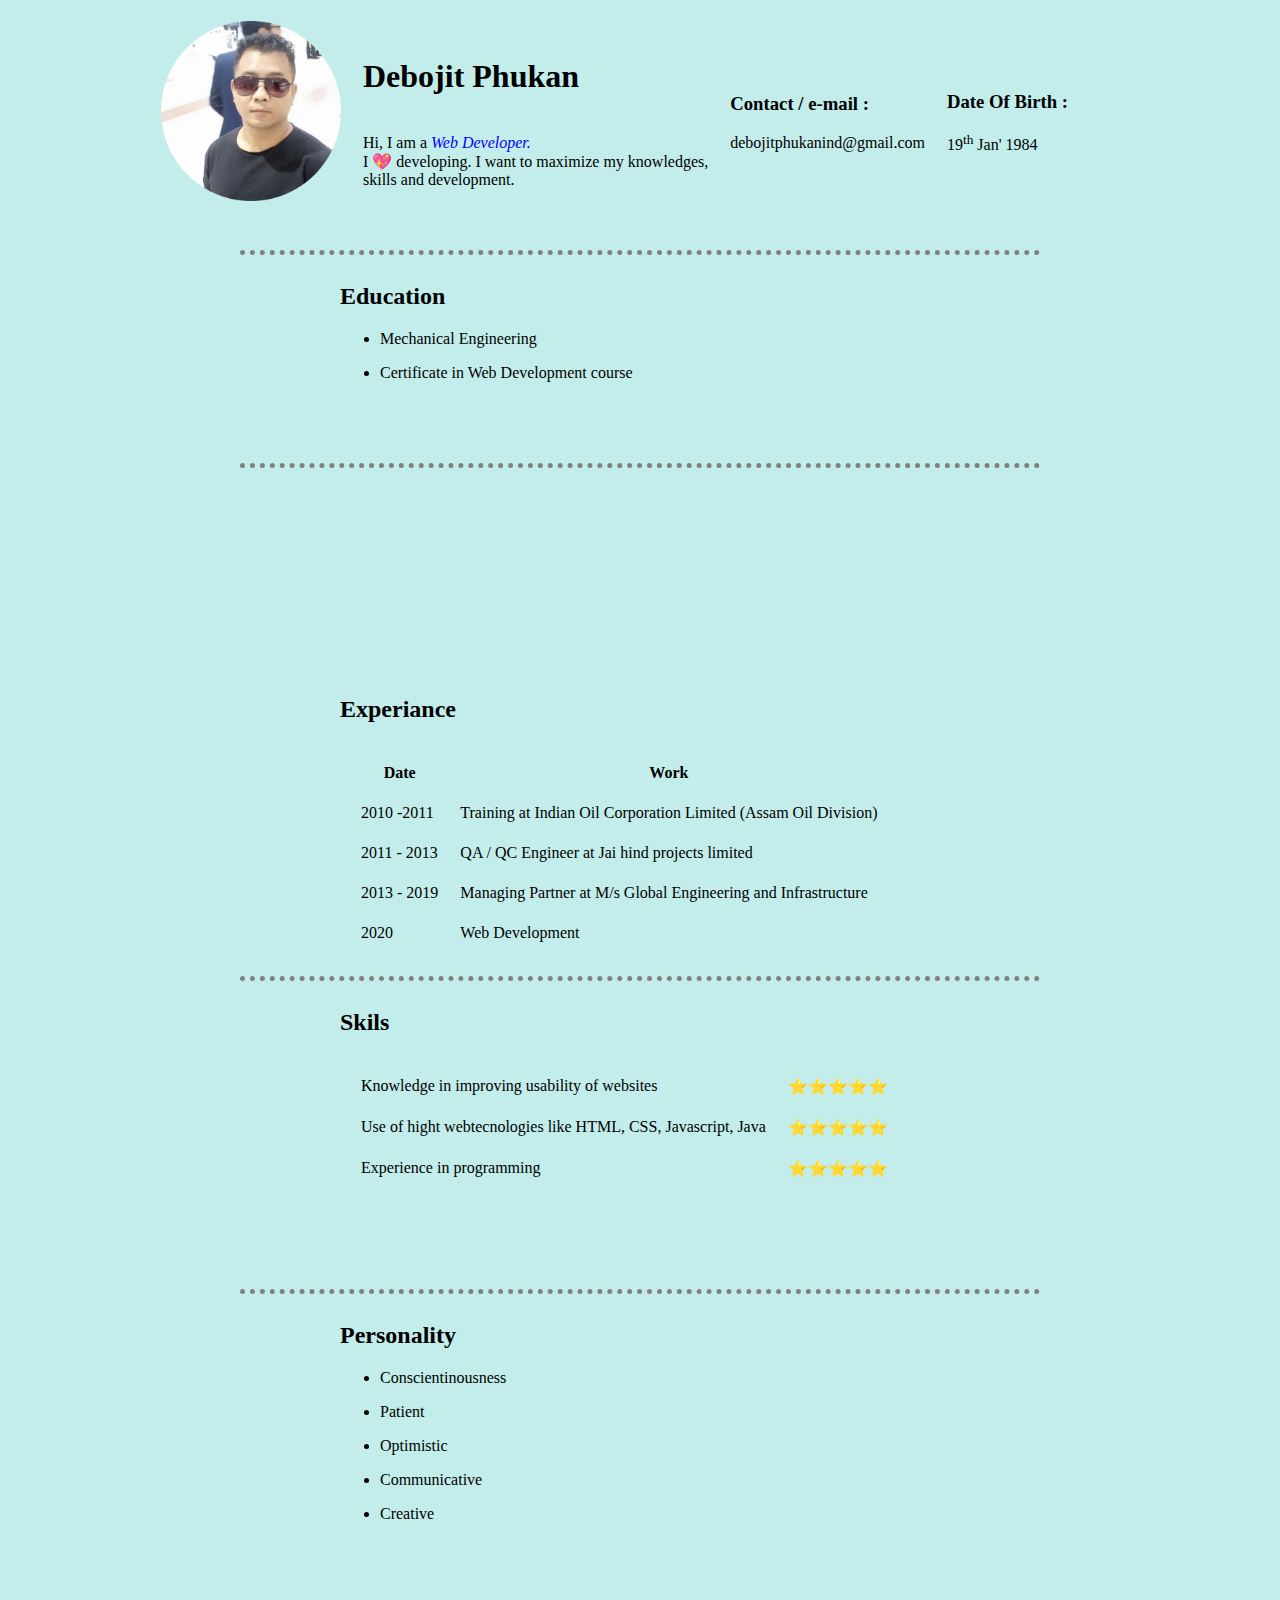
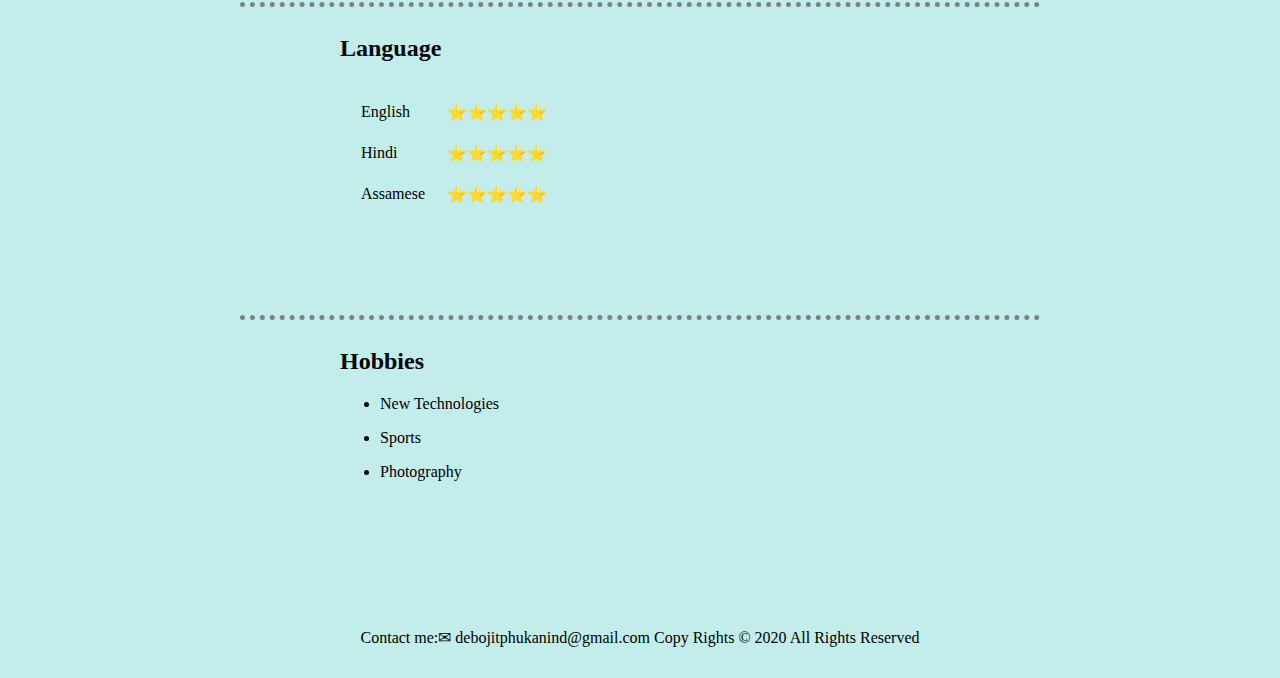
<file: index.html>
<!DOCTYPE html>
<html lang="en" dir="ltr">
  <head>
    <meta charset="utf-8">
    <title> Debojit Phukan's Personal Site</title>
    <link rel="stylesheet" href="css/style.css">
    <link rel="icon" href="Images/favicon.ico">
  </head>
  <body>
      <div class="maincontainer">
        <div class="topcontainer">
          <table cellspacing="20">
              <tr>
              <td ><img src="Images/Debojit Phukan DP.png" alt="Debojit Phukan" width="180px"></td>
              <td>
                <h1><a class="links" target="_blank" rel="noreferrer noopener" href="index-home.html">Debojit Phukan </a></h1><br />
                Hi, I am a <em class="blue"> Web Developer. </em> <br> I 💖 developing. I want to maximize my knowledges,<br /> skills and development.
              </td>
              <td><h3>Contact / e-mail :</h3> <a class="links" target="_blank" rel="noreferrer noopener" href="mailto:debojitphukanind@gmail.com"> debojitphukanind@gmail.com</a></td>
              <td><h3>Date Of Birth :</h3> 19<sup>th</sup> Jan' 1984</td>
            </tr>
          </table>
        </div>
        <hr>
        <div class="midcontainereducation">
          <div class="sidecontainereducation">
          </div>
          <div class="middlecontainereducation">
            <h2 >Education</h2>
            <ul >
                <li><p>Mechanical Engineering</p></li>
                <li><p>Certificate in Web Development course</p></li>
            </ul>
          </div>
          <div class="sidecontainereducation">
          </div>
        </div>
        <hr />
        <div class="midcontainer-experiance">
          <div class="sidecontainer-experiance">
          </div>
          <div class="middlecontainer-experiance">
            <h2 >Experiance</h2>
            <table cellspacing="20">
              <thead>
                <tr>
                  <th>Date</th>
                  <th>Work</th>
                </tr>
              </thead>
              <tbody>
                <tr>
                  <td>2010 -2011</td>
                  <td> Training at Indian Oil Corporation Limited (Assam Oil Division)  </td>
                </tr>
                <tr>
                  <td>2011 - 2013</td>
                  <td> QA / QC Engineer at Jai hind projects limited  </td>
                </tr>
                <tr>
                  <td>2013 - 2019</td>
                  <td> Managing Partner at M/s Global Engineering and Infrastructure  </td>
                </tr>
                <tr>
                  <td>2020</td>
                  <td>Web Development</td>
                </tr>
              </tbody>
            </table>
          </div>
          <div class="sidecontainer-experiance">
          </div>
        </div>
        <hr />
        <div class="midcontainer">
          <div class="sidecontainer">
          </div>
          <div class="middlecontainer">
            <h2>Skils</h2>
            <table cellspacing="20">
              <tr><td>Knowledge in improving usability of websites</td>
              <td>⭐⭐⭐⭐⭐</td></tr>
              <tr><td>Use of hight webtecnologies like HTML, CSS, Javascript, Java</td>
              <td>⭐⭐⭐⭐⭐</td></tr>
              <tr><td>Experience in programming</td>
              <td>⭐⭐⭐⭐⭐</td></tr>
            </table>
          </div>
          <div class="sidecontainer">
          </div>
        </div>
        <hr />
        <div class="midcontainer">
          <div class="sidecontainer">
          </div>
          <div class="middlecontainer">
            <h2>Personality</h2>
            <ul>
              <li><p>
                  Conscientinousness</p></li>
              <li><p>Patient</p></li>
              <li><p>Optimistic</p></li>
              <li><p>Communicative</p></li>
              <li><p>Creative</p></ul>
          </div>
          <div class="sidecontainer">
          </div>
        </div>
        <hr />
        <div class="midcontainer">
          <div class="sidecontainer">
          </div>
          <div class="middlecontainer">
            <h2>Language</h2>
            <table cellspacing="20">
              <tr><td>English</td>
              <td>⭐⭐⭐⭐⭐</td></tr>
              <tr><td> Hindi</td>
              <td>⭐⭐⭐⭐⭐</td></tr>
              <tr><td>Assamese</td>
              <td>⭐⭐⭐⭐⭐</td></tr>
            </table>
          </div>
          <div class="sidecontainer">
          </div>
        </div>
        <hr />
        <div class="midcontainer">
          <div class="sidecontainer">
          </div>
          <div class="middlecontainer">
            <h2>Hobbies</h2>
            <ul>
              <li><p>New Technologies</p></li>
              <li><p>Sports</p></li>
              <li><p>Photography</p></li>
            </ul>
          </div>
          <div class="sidecontainer">
          </div>
        </div>
        <div class="footcontainer">
          Contact me:✉<a class="links" target="_blank" rel="noreferrer noopener" href="mailto:debojitphukanind@gmail.com"> debojitphukanind@gmail.com</a> Copy Rights © 2020 All Rights Reserved
        </div>
      </div>
  </body>
</html>
</file>
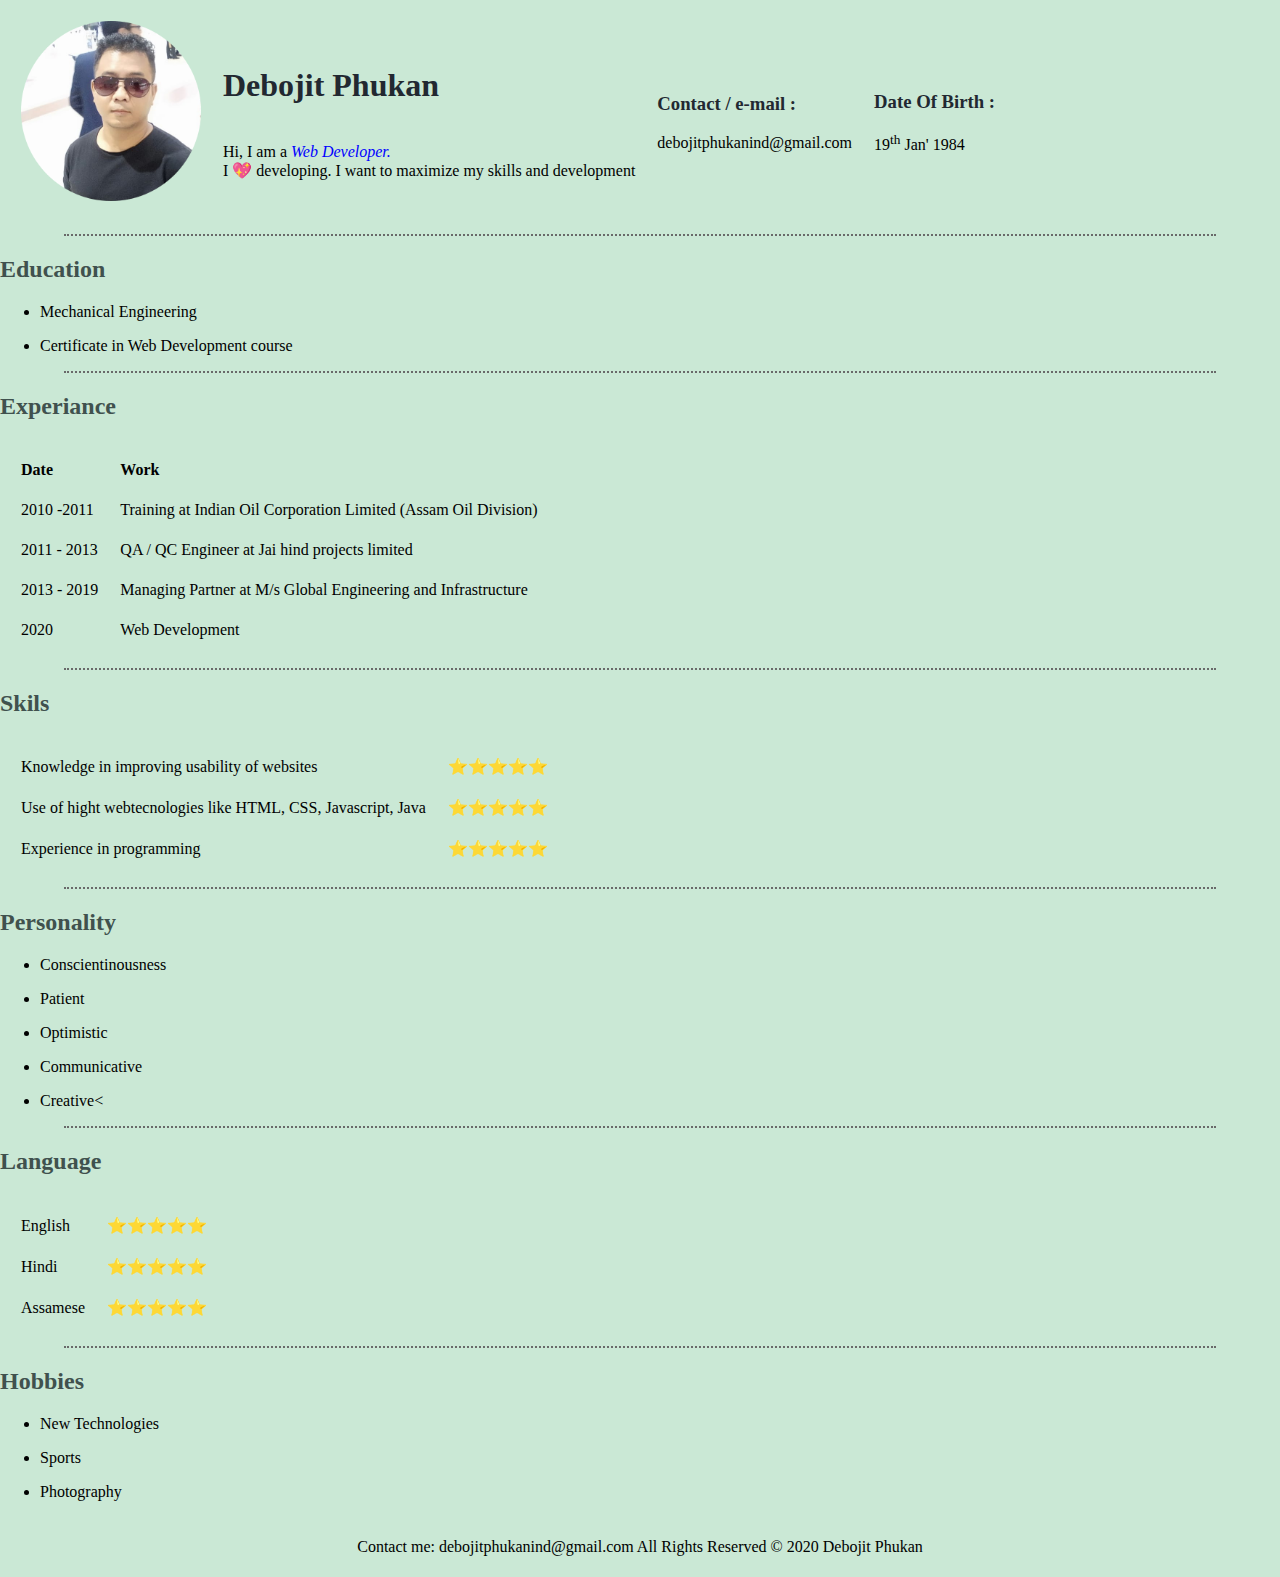
<file: index-home.html>
<!DOCTYPE html>
<html>
<head>
  <meta charset="utf-8">
  <title>Debojit Phukan's Personal Site</title>
  <link rel="stylesheet" href="css/style-home.css" />
  <link rel="icon" href="Images/favicon.ico">

</head>
<body>
  <table cellspacing="20">
      <tr>
      <td ><img src="Images/Debojit Phukan DP.png" alt="Debojit Phukan" width="180px"></td>
      <td>
        <h1>Debojit Phukan </h1><br />
        Hi, I am a <em class="text"> Web Developer. </em> <br> I 💖 developing. I want to maximize my skills and development
      </td>
      <td><h3>Contact / e-mail :</h3> debojitphukanind@gmail.com</td>
      <td><h3>Date Of Birth :</h3> 19<sup>th</sup> Jan' 1984</td>
    </tr>
    </table>
    <hr>
    <h2 >Education</h2>
    <ul >
        <li><p>Mechanical Engineering</p></li>
        <li><p>Certificate in Web Development course</p></li>
    </ul>
    <hr >
    <h2 >Experiance</h2>
      <table cellspacing="20">
        <thead>
          <tr>
            <th>Date</th>
            <th>Work</th>
          </tr>
        </thead>
        <tbody>
          <tr>
            <td>2010 -2011</td>
            <td> Training at Indian Oil Corporation Limited (Assam Oil Division)  </td>
          </tr>
          <tr>
            <td>2011 - 2013</td>
            <td> QA / QC Engineer at Jai hind projects limited  </td>
          </tr>
          <tr>
            <td>2013 - 2019</td>
            <td> Managing Partner at M/s Global Engineering and Infrastructure  </td>
          </tr>
          <tr>
            <td>2020</td>
            <td>Web Development</td>
          </tr>
        </tbody>
      </table>
    <hr >
    <h2>Skils</h2>
    <table cellspacing="20">
      <tr><td>Knowledge in improving usability of websites</td>
      <td>⭐⭐⭐⭐⭐</td></tr>
      <tr><td>Use of hight webtecnologies like HTML, CSS, Javascript, Java</td>
      <td>⭐⭐⭐⭐⭐</td></tr>
      <tr><td>Experience in programming</td>
      <td>⭐⭐⭐⭐⭐</td></tr>
    </table>
    <hr>
    <h2>Personality</h2>
    <ul>
      <li><p>
          Conscientinousness</p></li>
      <li><p>Patient</p></li>
      <li><p>Optimistic</p></li>
      <li><p>Communicative</p></li>
      <li><p>Creative<</p></li></ul>
    <hr>
    <h2>Language</h2>
    <table cellspacing="20">
      <tr><td>English</td>
      <td>⭐⭐⭐⭐⭐</td></tr>
      <tr><td> Hindi</td>
      <td>⭐⭐⭐⭐⭐</td></tr>
      <tr><td>Assamese</td>
      <td>⭐⭐⭐⭐⭐</td></tr>
    </table>
    <hr>
    <h2>Hobbies</h2>
    <ul>
      <li><p>New Technologies</p></li>
      <li><p>Sports</p></li>
      <li><p>Photography</p></li>
    </ul>
    <table class="footer" cellspacing="20">
      <tr>
        <td>
           Contact me: debojitphukanind@gmail.com
          All Rights Reserved © 2020 Debojit Phukan
        </td>
      </tr>
    </table>

</body>
</html>
</file>
<file: css/style.css>
body{
  background-color:#c3edea;
  margin:0;
}
.maincontainer{
  width:1000px;
  height: auto;
  margin: auto;
  background-color: #c3edea;
}
.topcontainer{
  width:1000px;
  height: 250px;
  background-color: #c3edea;
  float:left;
}
.blue{
  color: blue;
}
.midcontainereducation{
  width:1000px;
  height: 200px;
  background-color: #c3edea;
  float: left;
}
.sidecontainereducation{
  width:200px;
  height: 200px;
  background-color: #c3edea;
  float: left;
}
.middlecontainereducation{
  width:600px;
  height:200px;
  background-color: #c3edea;
  float:left;
}
.midcontainer{
  width:1000px;
  height: 300px;
  background-color: #c3edea;
  float: left;
}

.sidecontainer{
  width:200px;
  height: 300px;
  background-color: #c3edea;
  float: left;
}
.middlecontainer{
  width:600px;
  height:300px;
  background-color: #c3edea;
  float:left;
}
.midcontainer-experiance{
   width:1000px;
  height: 300px;
  margin:100px auto 100px auto;
  background-color: #c3edea;
  float: left;
}
.sidecontainer-experiance{
  width:200px;
  height: 300px;
  margin:100px auto 100px auto;
  background-color: #c3edea;
  float: left;
}
.middlecontainer-experiance{
  width:600px;
  height:300px;
  margin:100px auto 100px auto;
  background-color: #c3edea;
  float:left;
}
.footcontainer{
  width: 1000px;
  height:50px;
  background-color: #c3edea;
  float: left;
  text-align: center;

}
hr{
  width:80%;
  border-style:dotted none none none;
  border-color: grey;
  border-width: 5px;
}
.links{
  text-decoration: none;
  color:black;
  }
  .links:hover{
    color:blue;
  }
</file>
<file: css/style-home.css>
body{background-color:#cae8d5;
margin:auto;
text-align: justify;}


hr{ background-color: #cae8d5;
width:90%;
border-width: 2px;
border-style: dotted none none;
border-color: 	#696969;
}

h1,h3{color: #222831;
}

h2{color:#40514e;}

.text { color:blue;}
.footer{
  margin: auto;
}
ul li {
  margin:auto;
  text-align: justify;
}
</file>
